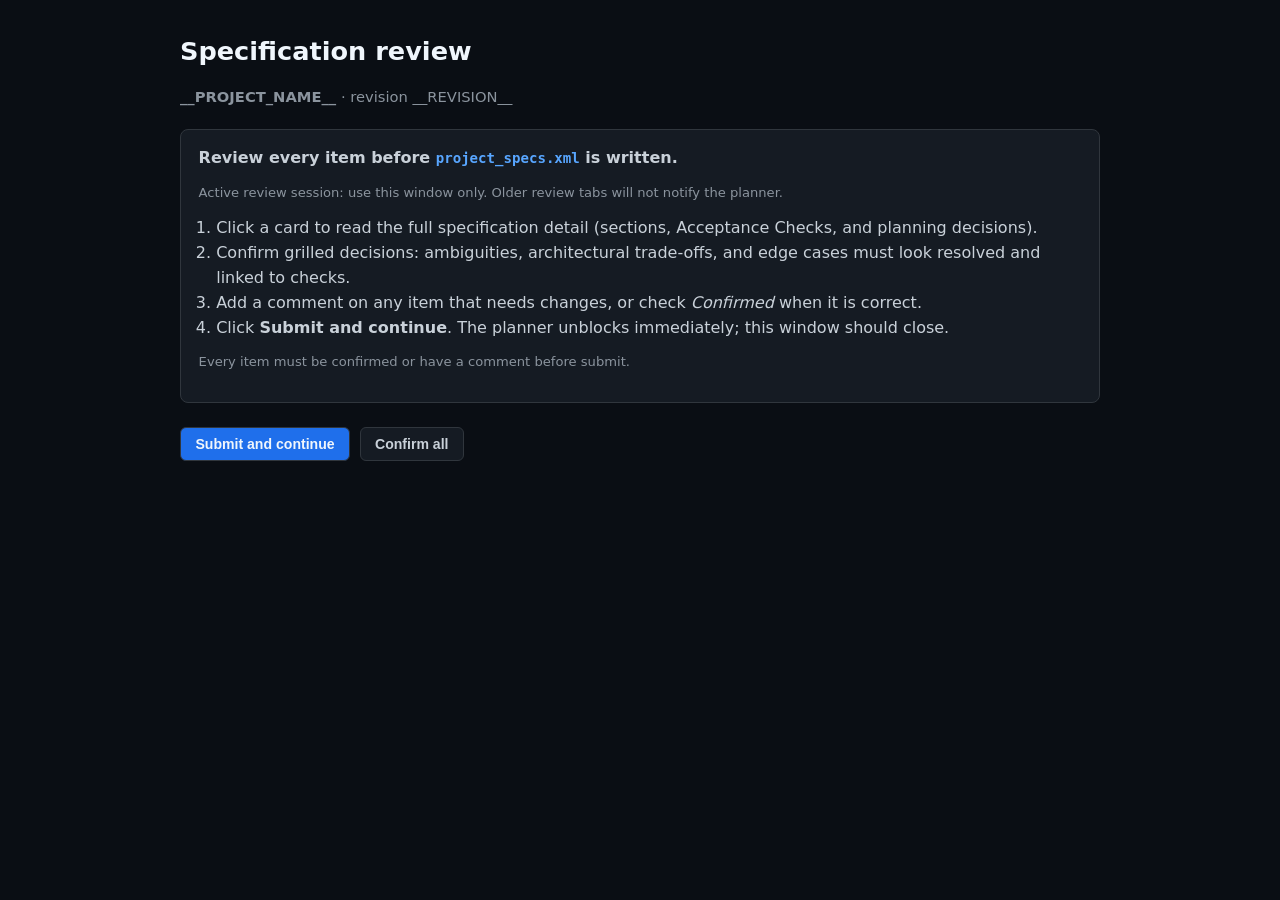
<file: skills/planner/assets/spec_review.html>
<!DOCTYPE html>
<html lang="en">
<head>
  <meta charset="UTF-8">
  <meta name="viewport" content="width=device-width, initial-scale=1.0">
  <title>Specification review — __PROJECT_NAME__</title>
  <style>
    :root {
      color-scheme: dark;
      --bg: #0a0e14;
      --panel: #151b23;
      --line: #30363d;
      --text: #c9d1d9;
      --muted: #8b949e;
      --white: #f0f6fc;
      --blue: #58a6ff;
      --green: #3fb950;
      --amber: #e5c07b;
      --purple: #a371f7;
    }
    * { box-sizing: border-box; }
    body {
      margin: 0;
      font-family: ui-sans-serif, system-ui, -apple-system, Segoe UI, sans-serif;
      background: var(--bg);
      color: var(--text);
      line-height: 1.55;
    }
    .wrap { max-width: 960px; margin: 0 auto; padding: 2rem 1.25rem 4rem; }
    h1 { color: var(--white); font-size: 1.6rem; margin: 0 0 .35rem; }
    .meta { color: var(--muted); margin-bottom: 1.25rem; font-size: .92rem; }
    .instructions {
      background: var(--panel);
      border: 1px solid var(--line);
      border-radius: 8px;
      padding: 1rem 1.1rem;
      margin-bottom: 1.5rem;
    }
    .instructions ol { margin: .5rem 0 0 1.1rem; padding: 0; }
    .instructions code { color: var(--blue); font-size: .88rem; }
    .toolbar {
      display: flex;
      flex-wrap: wrap;
      gap: .6rem;
      align-items: center;
      margin-bottom: 1rem;
    }
    .btn {
      border: 1px solid var(--line);
      background: #1f6feb;
      color: var(--white);
      border-radius: 6px;
      padding: .5rem .9rem;
      font-size: .88rem;
      font-weight: 600;
      cursor: pointer;
    }
    .btn.secondary { background: var(--panel); color: var(--text); }
    .btn:hover { filter: brightness(1.08); }
    .btn:disabled { opacity: .55; cursor: not-allowed; filter: none; }
    .summary { color: var(--muted); font-size: .9rem; }
    .cards { display: grid; gap: .85rem; }
    .card {
      border: 1px solid var(--line);
      background: var(--panel);
      border-radius: 8px;
      overflow: hidden;
    }
    .card.confirmed { border-color: #238636; }
    .card.has-comment { border-color: #9e6a03; }
    .card-head {
      display: flex;
      gap: .75rem;
      align-items: flex-start;
      padding: .9rem 1rem;
      cursor: pointer;
    }
    .card-head:hover { background: #1c2430; }
    .card-body {
      display: none;
      padding: 0 1rem 1rem;
      border-top: 1px solid var(--line);
    }
    .card.open .card-body { display: block; }
    .kind {
      font-size: .68rem;
      text-transform: uppercase;
      letter-spacing: .08em;
      font-weight: 700;
      padding: .2rem .45rem;
      border-radius: 999px;
      border: 1px solid var(--line);
      color: var(--muted);
      white-space: nowrap;
    }
    .kind.acceptance_check { color: var(--green); border-color: #238636; }
    .kind.feature_area { color: var(--purple); border-color: #6e40c9; }
    .kind.section { color: var(--blue); border-color: #388bfd; }
    .title { color: var(--white); font-weight: 650; flex: 1; }
    .summary-line { color: var(--muted); font-size: .9rem; margin-top: .15rem; }
    .detail {
      white-space: pre-wrap;
      font-family: ui-monospace, SFMono-Regular, Menlo, monospace;
      font-size: .82rem;
      background: #0d1117;
      border: 1px solid var(--line);
      border-radius: 6px;
      padding: .75rem;
      margin: .75rem 0;
      max-height: 320px;
      overflow: auto;
    }
    label { display: block; font-size: .85rem; color: var(--muted); margin-bottom: .35rem; }
    textarea {
      width: 100%;
      min-height: 72px;
      resize: vertical;
      border-radius: 6px;
      border: 1px solid var(--line);
      background: #0d1117;
      color: var(--text);
      padding: .55rem .65rem;
      font: inherit;
    }
    textarea:focus { outline: 2px solid #388bfd; outline-offset: 1px; }
    .confirm-row {
      display: flex;
      align-items: center;
      gap: .5rem;
      margin-top: .65rem;
      color: var(--white);
      font-size: .9rem;
    }
    .path-box {
      margin-top: .75rem;
      font-size: .82rem;
      color: var(--muted);
      word-break: break-all;
    }
  </style>
</head>
<body>
  <div class="wrap">
    <h1>Specification review</h1>
    <p class="meta"><strong>__PROJECT_NAME__</strong> · revision __REVISION__</p>
    <div class="instructions">
      <strong>Review every item before <code>project_specs.xml</code> is written.</strong>
      <p class="path-box" id="session-url">Active review session: use this window only. Older review tabs will not notify the planner.</p>
      <ol>
        <li>Click a card to read the full specification detail (sections, Acceptance Checks, and planning decisions).</li>
        <li>Confirm grilled decisions: ambiguities, architectural trade-offs, and edge cases must look resolved and linked to checks.</li>
        <li>Add a comment on any item that needs changes, or check <em>Confirmed</em> when it is correct.</li>
        <li>Click <strong>Submit and continue</strong>. The planner unblocks immediately; this window should close.</li>
      </ol>
      <p class="path-box" id="submit-help">Every item must be confirmed or have a comment before submit.</p>
    </div>
    <div class="toolbar">
      <button class="btn" id="submit-btn" type="button" onclick="submitFeedback()">Submit and continue</button>
      <button class="btn secondary" type="button" onclick="confirmAll()">Confirm all</button>
      <span class="summary" id="summary"></span>
    </div>
    <div class="cards" id="cards"></div>
  </div>
  <script>
    const REVISION = __REVISION__;
    const ITEMS = __ITEMS_DATA__;
    const INITIAL_FEEDBACK = __INITIAL_FEEDBACK__;
    const FEEDBACK_PATH = __FEEDBACK_PATH__;
    const REVIEW_ORIGIN = __REVIEW_ORIGIN__;
    const REVIEW_TOKEN = __REVIEW_TOKEN__;
    const storageKey = `harness-spec-review:${FEEDBACK_PATH}:${REVISION}`;

    let feedbackById = {};
    const openIds = new Set();
    for (const row of INITIAL_FEEDBACK) feedbackById[row.id] = { ...row };
    try {
      const saved = JSON.parse(localStorage.getItem(storageKey) || 'null');
      if (saved && saved.revision === REVISION && Array.isArray(saved.items)) {
        for (const row of saved.items) feedbackById[row.id] = { ...row };
      }
    } catch {}

    function rowFor(id) {
      if (!feedbackById[id]) feedbackById[id] = { id, confirmed: false, comment: '' };
      return feedbackById[id];
    }

    function escapeHtml(text) {
      return String(text)
        .replaceAll('&', '&amp;')
        .replaceAll('<', '&lt;')
        .replaceAll('>', '&gt;')
        .replaceAll('"', '&quot;');
    }

    function statusLabel(row) {
      const comment = String(row.comment || '').trim();
      if (row.confirmed) return 'confirmed';
      if (comment) return 'comment';
      return 'pending';
    }

    function paintCardChrome(card, row) {
      const comment = String(row.comment || '').trim();
      card.classList.toggle('confirmed', Boolean(row.confirmed));
      card.classList.toggle('has-comment', Boolean(comment) && !row.confirmed);
      const status = card.querySelector('[data-status]');
      if (status) status.textContent = statusLabel(row);
      const checkbox = card.querySelector('input[type="checkbox"]');
      if (checkbox && checkbox.checked !== Boolean(row.confirmed)) checkbox.checked = Boolean(row.confirmed);
      const textarea = card.querySelector('textarea');
      if (textarea && textarea.value !== String(row.comment || '')) {
        const start = textarea.selectionStart;
        const end = textarea.selectionEnd;
        textarea.value = row.comment || '';
        if (document.activeElement === textarea) {
          try { textarea.setSelectionRange(start, end); } catch {}
        }
      }
    }

    function render() {
      const root = document.getElementById('cards');
      const activeId = document.activeElement?.dataset?.itemId || null;
      const selection = activeId && document.activeElement?.tagName === 'TEXTAREA'
        ? { start: document.activeElement.selectionStart, end: document.activeElement.selectionEnd }
        : null;
      root.innerHTML = '';
      for (const item of ITEMS) {
        const row = rowFor(item.id);
        const comment = String(row.comment || '').trim();
        const card = document.createElement('article');
        card.dataset.id = item.id;
        card.className = 'card' + (row.confirmed ? ' confirmed' : '') + (comment && !row.confirmed ? ' has-comment' : '');
        if (openIds.has(item.id)) card.classList.add('open');
        const head = document.createElement('div');
        head.className = 'card-head';
        head.addEventListener('click', () => {
          const willOpen = !card.classList.contains('open');
          card.classList.toggle('open', willOpen);
          if (willOpen) openIds.add(item.id);
          else openIds.delete(item.id);
        });
        head.innerHTML = `
          <span class="kind ${escapeHtml(item.kind || 'section')}">${escapeHtml(item.kind || 'section')}</span>
          <div style="flex:1">
            <div class="title">${escapeHtml(item.title || item.id)}</div>
            ${item.summary ? `<div class="summary-line">${escapeHtml(item.summary)}</div>` : ''}
          </div>
          <span class="kind" data-status>${statusLabel(row)}</span>`;
        const body = document.createElement('div');
        body.className = 'card-body';
        const detail = document.createElement('div');
        detail.className = 'detail';
        detail.textContent = item.body || item.summary || '';
        body.appendChild(detail);
        if (item.meta && Object.keys(item.meta).length) {
          const meta = document.createElement('div');
          meta.className = 'detail';
          meta.textContent = JSON.stringify(item.meta, null, 2);
          body.appendChild(meta);
        }
        const label = document.createElement('label');
        label.textContent = 'Comment (planner will revise this item)';
        const textarea = document.createElement('textarea');
        textarea.dataset.itemId = item.id;
        textarea.value = row.comment || '';
        textarea.addEventListener('input', () => updateComment(item.id, textarea.value));
        const confirmLabel = document.createElement('label');
        confirmLabel.className = 'confirm-row';
        const checkbox = document.createElement('input');
        checkbox.type = 'checkbox';
        checkbox.dataset.itemId = item.id;
        checkbox.checked = Boolean(row.confirmed);
        checkbox.addEventListener('change', () => updateConfirmed(item.id, checkbox.checked));
        confirmLabel.appendChild(checkbox);
        confirmLabel.appendChild(document.createTextNode(' Confirmed - this item is correct'));
        body.appendChild(label);
        body.appendChild(textarea);
        body.appendChild(confirmLabel);
        card.appendChild(head);
        card.appendChild(body);
        root.appendChild(card);
      }
      if (activeId) {
        const focusEl = root.querySelector(`[data-item-id="${CSS.escape(activeId)}"]`);
        if (focusEl) {
          focusEl.focus();
          if (selection && focusEl.tagName === 'TEXTAREA') {
            try { focusEl.setSelectionRange(selection.start, selection.end); } catch {}
          }
        }
      }
      updateSummary();
      persist();
    }

    function updateComment(id, value) {
      const row = rowFor(id);
      row.comment = value;
      if (value.trim()) row.confirmed = false;
      openIds.add(id);
      const card = document.querySelector(`article[data-id="${CSS.escape(id)}"]`);
      if (card) {
        card.classList.add('open');
        paintCardChrome(card, row);
      }
      updateSummary();
      persist();
    }

    function updateConfirmed(id, value) {
      const row = rowFor(id);
      row.confirmed = value;
      if (value) row.comment = '';
      openIds.add(id);
      const card = document.querySelector(`article[data-id="${CSS.escape(id)}"]`);
      if (card) {
        card.classList.add('open');
        const textarea = card.querySelector('textarea');
        if (textarea && value) textarea.value = '';
        paintCardChrome(card, row);
      }
      updateSummary();
      persist();
    }

    function confirmAll() {
      for (const item of ITEMS) {
        const row = rowFor(item.id);
        row.confirmed = true;
        row.comment = '';
      }
      render();
    }

    function pendingIds() {
      return ITEMS.filter((item) => {
        const row = rowFor(item.id);
        const comment = String(row.comment || '').trim();
        return !row.confirmed && !comment;
      }).map((item) => item.id);
    }

    function updateSummary() {
      const confirmed = ITEMS.filter((item) => rowFor(item.id).confirmed).length;
      const comments = ITEMS.filter((item) => String(rowFor(item.id).comment || '').trim()).length;
      const pending = pendingIds();
      document.getElementById('summary').textContent =
        `${confirmed}/${ITEMS.length} confirmed` +
        (comments ? ` · ${comments} with comments` : '') +
        (pending.length ? ` · ${pending.length} pending` : '');
      const btn = document.getElementById('submit-btn');
      if (btn) btn.disabled = pending.length > 0;
      const help = document.getElementById('submit-help');
      if (help) {
        help.textContent = pending.length
          ? `Pending before submit: ${pending.join(', ')}`
          : (REVIEW_ORIGIN
            ? 'Ready. Submit and continue writes feedback and closes this page for the planner.'
            : 'Ready. Open this review via `spec-review.mjs open` so Submit can reach the planner.');
      }
    }

    function persist() {
      const payload = {
        revision: REVISION,
        exported_at: new Date().toISOString(),
        items: ITEMS.map((item) => {
          const row = rowFor(item.id);
          return { id: item.id, confirmed: Boolean(row.confirmed), comment: String(row.comment || '') };
        }),
      };
      localStorage.setItem(storageKey, JSON.stringify(payload));
      return payload;
    }

    async function submitFeedback() {
      const pending = pendingIds();
      if (pending.length) {
        alert(`Confirm or comment every item first.\nPending: ${pending.join(', ')}`);
        return;
      }
      if (!REVIEW_ORIGIN) {
        alert('This page was opened as a static file. Run `spec-review.mjs open <project>` so Submit can notify the planner.');
        return;
      }
      const btn = document.getElementById('submit-btn');
      if (btn) {
        btn.disabled = true;
        btn.textContent = 'Submitting...';
      }
      try {
        const payload = persist();
        const res = await fetch(`${REVIEW_ORIGIN}/feedback`, {
          method: 'POST',
          headers: { 'content-type': 'application/json', 'x-harness-review-token': REVIEW_TOKEN },
          body: JSON.stringify(payload),
        });
        const body = await res.json().catch(() => ({}));
        if (!res.ok || !body.ok) {
          throw new Error(body.error || `submit failed (${res.status})`);
        }
        localStorage.removeItem(storageKey);
        try {
          const ch = new BroadcastChannel('harness-spec-review');
          ch.postMessage({ type: 'submitted', origin: REVIEW_ORIGIN, exitCode: body.exitCode });
          ch.close();
        } catch {}
        document.body.innerHTML = '<div class="wrap"><h1>Submitted to planner</h1><p class="meta">The planner session is continuing. This window should close now.</p><p class="path-box">If it stays open, close this window manually. Do not reuse older review tabs.</p></div>';
        // App windows opened with chromium --app=... honor close(); plain tabs often ignore it.
        window.close();
        setTimeout(() => window.close(), 100);
        setTimeout(() => window.close(), 500);
      } catch (error) {
        if (btn) {
          btn.disabled = false;
          btn.textContent = 'Submit and continue';
        }
        updateSummary();
        alert(`Could not submit feedback:\n${error.message || error}`);
      }
    }

    if (REVIEW_ORIGIN) {
      const session = document.getElementById('session-url');
      if (session) session.textContent = `Active review session: ${REVIEW_ORIGIN} (this window only)`;
      document.title = `Spec review · ${REVIEW_ORIGIN}`;
    }

    render();

__E2E_AUTOMATION__
  </script>
</body>
</html>
</file>
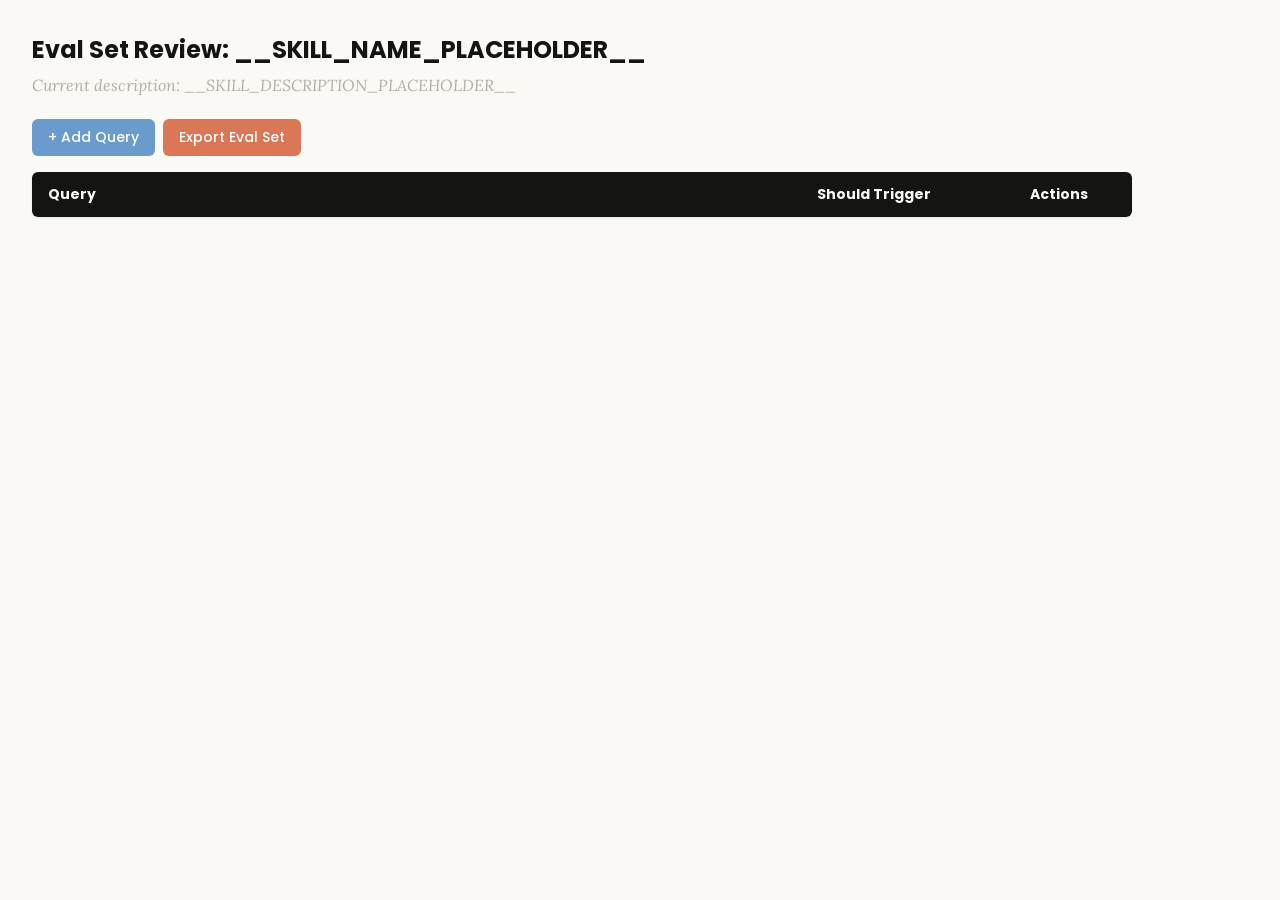
<file: skills/skill-creator/assets/eval_review.html>
<!DOCTYPE html>
<html lang="en">
<head>
  <meta charset="UTF-8">
  <meta name="viewport" content="width=device-width, initial-scale=1.0">
  <title>Eval Set Review - __SKILL_NAME_PLACEHOLDER__</title>
  <link rel="preconnect" href="https://fonts.googleapis.com">
  <link rel="preconnect" href="https://fonts.gstatic.com" crossorigin>
  <link href="https://fonts.googleapis.com/css2?family=Poppins:wght@500;600&family=Lora:wght@400;500&display=swap" rel="stylesheet">
  <style>
    * { box-sizing: border-box; margin: 0; padding: 0; }
    body { font-family: 'Lora', Georgia, serif; background: #faf9f5; padding: 2rem; color: #141413; }
    h1 { font-family: 'Poppins', sans-serif; margin-bottom: 0.5rem; font-size: 1.5rem; }
    .description { color: #b0aea5; margin-bottom: 1.5rem; font-style: italic; max-width: 900px; }
    .controls { margin-bottom: 1rem; display: flex; gap: 0.5rem; }
    .btn { font-family: 'Poppins', sans-serif; padding: 0.5rem 1rem; border: none; border-radius: 6px; cursor: pointer; font-size: 0.875rem; font-weight: 500; }
    .btn-add { background: #6a9bcc; color: white; }
    .btn-add:hover { background: #5889b8; }
    .btn-export { background: #d97757; color: white; }
    .btn-export:hover { background: #c4613f; }
    table { width: 100%; max-width: 1100px; border-collapse: collapse; background: white; border-radius: 6px; overflow: hidden; box-shadow: 0 1px 3px rgba(0,0,0,0.08); }
    th { font-family: 'Poppins', sans-serif; background: #141413; color: #faf9f5; padding: 0.75rem 1rem; text-align: left; font-size: 0.875rem; }
    td { padding: 0.75rem 1rem; border-bottom: 1px solid #e8e6dc; vertical-align: top; }
    tr:nth-child(even) td { background: #faf9f5; }
    tr:hover td { background: #f3f1ea; }
    .section-header td { background: #e8e6dc; font-family: 'Poppins', sans-serif; font-weight: 500; font-size: 0.8rem; color: #141413; text-transform: uppercase; letter-spacing: 0.05em; }
    .query-input { width: 100%; padding: 0.4rem; border: 1px solid #e8e6dc; border-radius: 4px; font-size: 0.875rem; font-family: 'Lora', Georgia, serif; resize: vertical; min-height: 60px; }
    .query-input:focus { outline: none; border-color: #d97757; box-shadow: 0 0 0 2px rgba(217,119,87,0.15); }
    .toggle { position: relative; display: inline-block; width: 44px; height: 24px; }
    .toggle input { opacity: 0; width: 0; height: 0; }
    .toggle .slider { position: absolute; inset: 0; background: #b0aea5; border-radius: 24px; cursor: pointer; transition: 0.2s; }
    .toggle .slider::before { content: ""; position: absolute; width: 18px; height: 18px; left: 3px; bottom: 3px; background: white; border-radius: 50%; transition: 0.2s; }
    .toggle input:checked + .slider { background: #d97757; }
    .toggle input:checked + .slider::before { transform: translateX(20px); }
    .btn-delete { background: #c44; color: white; padding: 0.3rem 0.6rem; border: none; border-radius: 4px; cursor: pointer; font-size: 0.75rem; font-family: 'Poppins', sans-serif; }
    .btn-delete:hover { background: #a33; }
    .summary { margin-top: 1rem; color: #b0aea5; font-size: 0.875rem; }
  </style>
</head>
<body>
  <h1>Eval Set Review: <span id="skill-name">__SKILL_NAME_PLACEHOLDER__</span></h1>
  <p class="description">Current description: <span id="skill-desc">__SKILL_DESCRIPTION_PLACEHOLDER__</span></p>
  <div class="controls">
    <button class="btn btn-add" onclick="addRow()">+ Add Query</button>
    <button class="btn btn-export" onclick="exportEvalSet()">Export Eval Set</button>
  </div>
  <table>
    <thead>
      <tr>
        <th style="width:65%">Query</th>
        <th style="width:18%">Should Trigger</th>
        <th style="width:10%">Actions</th>
      </tr>
    </thead>
    <tbody id="eval-body"></tbody>
  </table>
  <p class="summary" id="summary"></p>
  <script>
    const EVAL_DATA = __EVAL_DATA_PLACEHOLDER__;
    let evalItems = [...EVAL_DATA];
    function render() {
      const tbody = document.getElementById('eval-body');
      tbody.innerHTML = '';
      const sorted = evalItems.map((item, origIdx) => ({ ...item, origIdx })).sort((a, b) => (b.should_trigger ? 1 : 0) - (a.should_trigger ? 1 : 0));
      let lastGroup = null;
      sorted.forEach(item => {
        const group = item.should_trigger ? 'trigger' : 'no-trigger';
        if (group !== lastGroup) {
          const headerRow = document.createElement('tr');
          headerRow.className = 'section-header';
          headerRow.innerHTML = `<td colspan="3">${item.should_trigger ? 'Should Trigger' : 'Should NOT Trigger'}</td>`;
          tbody.appendChild(headerRow);
          lastGroup = group;
        }
        const idx = item.origIdx;
        const tr = document.createElement('tr');
        tr.innerHTML = `<td><textarea class="query-input" onchange="updateQuery(${idx}, this.value)">${escapeHtml(item.query)}</textarea></td><td><label class="toggle"><input type="checkbox" ${item.should_trigger ? 'checked' : ''} onchange="updateTrigger(${idx}, this.checked)"><span class="slider"></span></label><span style="margin-left:8px;font-size:0.8rem;color:#b0aea5">${item.should_trigger ? 'Yes' : 'No'}</span></td><td><button class="btn-delete" onclick="deleteRow(${idx})">Delete</button></td>`;
        tbody.appendChild(tr);
      });
      updateSummary();
    }
    function escapeHtml(text) { const div = document.createElement('div'); div.textContent = text; return div.innerHTML; }
    function updateQuery(idx, value) { evalItems[idx].query = value; updateSummary(); }
    function updateTrigger(idx, value) { evalItems[idx].should_trigger = value; render(); }
    function deleteRow(idx) { evalItems.splice(idx, 1); render(); }
    function addRow() { evalItems.push({ query: '', should_trigger: true }); render(); const inputs = document.querySelectorAll('.query-input'); inputs[inputs.length - 1].focus(); }
    function updateSummary() { const trigger = evalItems.filter(i => i.should_trigger).length; const noTrigger = evalItems.filter(i => !i.should_trigger).length; document.getElementById('summary').textContent = `${evalItems.length} queries total: ${trigger} should trigger, ${noTrigger} should not trigger`; }
    function exportEvalSet() { const valid = evalItems.filter(i => i.query.trim() !== ''); const data = valid.map(i => ({ query: i.query.trim(), should_trigger: i.should_trigger })); const blob = new Blob([JSON.stringify(data, null, 2)], { type: 'application/json' }); const url = URL.createObjectURL(blob); const a = document.createElement('a'); a.href = url; a.download = 'eval_set.json'; document.body.appendChild(a); a.click(); document.body.removeChild(a); URL.revokeObjectURL(url); }
    render();
  </script>
</body>
</html>
</file>
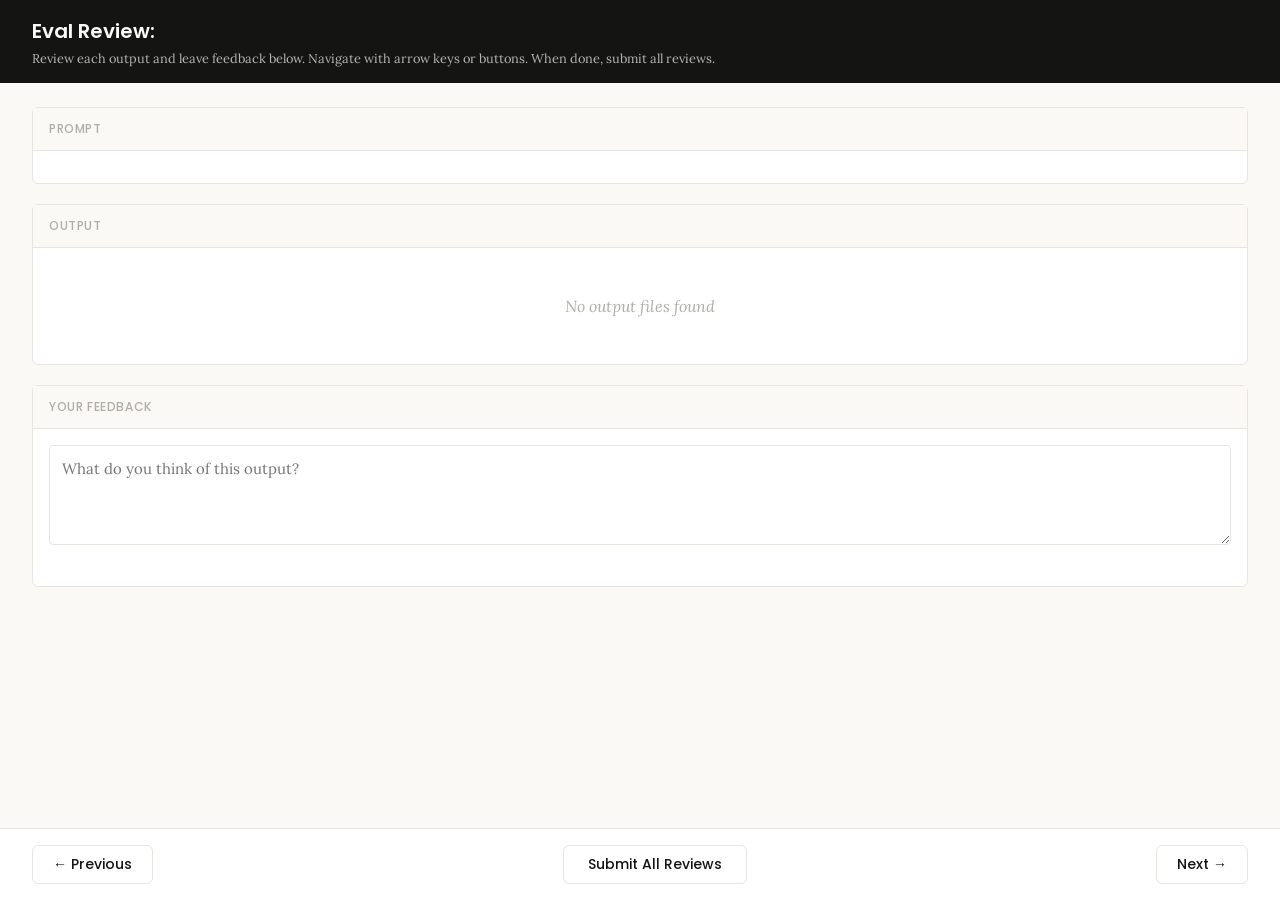
<file: skills/skill-creator/eval-viewer/viewer.html>
<!DOCTYPE html>
<html lang="en">
<head>
  <meta charset="UTF-8">
  <meta name="viewport" content="width=device-width, initial-scale=1.0">
  <title>Eval Review</title>
  <link rel="preconnect" href="https://fonts.googleapis.com">
  <link rel="preconnect" href="https://fonts.gstatic.com" crossorigin>
  <link href="https://fonts.googleapis.com/css2?family=Poppins:wght@500;600&family=Lora:wght@400;500&display=swap" rel="stylesheet">
  <script src="https://cdn.sheetjs.com/xlsx-0.20.3/package/dist/xlsx.full.min.js" integrity="sha384-EnyY0/GSHQGSxSgMwaIPzSESbqoOLSexfnSMN2AP+39Ckmn92stwABZynq1JyzdT" crossorigin="anonymous"></script>
  <style>
    :root { --bg: #faf9f5; --surface: #ffffff; --border: #e8e6dc; --text: #141413; --text-muted: #b0aea5; --accent: #d97757; --accent-hover: #c4613f; --green: #788c5d; --green-bg: #eef2e8; --red: #c44; --red-bg: #fceaea; --header-bg: #141413; --header-text: #faf9f5; --radius: 6px; }
    * { box-sizing: border-box; margin: 0; padding: 0; }
    body { font-family: 'Lora', Georgia, serif; background: var(--bg); color: var(--text); height: 100vh; display: flex; flex-direction: column; }
    .header { background: var(--header-bg); color: var(--header-text); padding: 1rem 2rem; display: flex; justify-content: space-between; align-items: center; flex-shrink: 0; }
    .header h1 { font-family: 'Poppins', sans-serif; font-size: 1.25rem; font-weight: 600; }
    .header .instructions { font-size: 0.8rem; opacity: 0.7; margin-top: 0.25rem; }
    .header .progress { font-size: 0.875rem; opacity: 0.8; text-align: right; }
    .main { flex: 1; overflow-y: auto; padding: 1.5rem 2rem; display: flex; flex-direction: column; gap: 1.25rem; }
    .section { background: var(--surface); border: 1px solid var(--border); border-radius: var(--radius); flex-shrink: 0; }
    .section-header { font-family: 'Poppins', sans-serif; padding: 0.75rem 1rem; font-size: 0.75rem; font-weight: 500; text-transform: uppercase; letter-spacing: 0.05em; color: var(--text-muted); border-bottom: 1px solid var(--border); background: var(--bg); }
    .section-body { padding: 1rem; }
    .config-badge { display: inline-block; padding: 0.2rem 0.625rem; border-radius: 9999px; font-family: 'Poppins', sans-serif; font-size: 0.6875rem; font-weight: 600; text-transform: uppercase; letter-spacing: 0.03em; margin-left: 0.75rem; vertical-align: middle; }
    .config-badge.config-primary { background: rgba(33, 150, 243, 0.12); color: #1976d2; }
    .config-badge.config-baseline { background: rgba(255, 193, 7, 0.15); color: #f57f17; }
    .prompt-text { white-space: pre-wrap; font-size: 0.9375rem; line-height: 1.6; }
    .output-file { border: 1px solid var(--border); border-radius: var(--radius); overflow: hidden; }
    .output-file + .output-file { margin-top: 1rem; }
    .output-file-header { padding: 0.5rem 0.75rem; font-size: 0.8rem; font-weight: 600; color: var(--text-muted); background: var(--bg); border-bottom: 1px solid var(--border); font-family: monospace; display: flex; justify-content: space-between; align-items: center; }
    .output-file-header .dl-btn { font-size: 0.7rem; color: var(--accent); text-decoration: none; cursor: pointer; font-family: sans-serif; font-weight: 500; opacity: 0.8; }
    .output-file-header .dl-btn:hover { opacity: 1; text-decoration: underline; }
    .output-file-content { padding: 0.75rem; overflow-x: auto; }
    .output-file-content pre { font-size: 0.8125rem; line-height: 1.5; white-space: pre-wrap; word-break: break-word; font-family: monospace; }
    .output-file-content img { max-width: 100%; height: auto; border-radius: 4px; }
    .output-file-content iframe { width: 100%; height: 600px; border: none; }
    .output-file-content table { border-collapse: collapse; font-size: 0.8125rem; width: 100%; }
    .output-file-content table td, .output-file-content table th { border: 1px solid var(--border); padding: 0.375rem 0.5rem; text-align: left; }
    .output-file-content table th { background: var(--bg); font-weight: 600; }
    .output-file-content .download-link { display: inline-flex; align-items: center; gap: 0.5rem; padding: 0.5rem 1rem; background: var(--bg); border: 1px solid var(--border); border-radius: 4px; color: var(--accent); text-decoration: none; font-size: 0.875rem; cursor: pointer; }
    .output-file-content .download-link:hover { background: var(--border); }
    .empty-state { color: var(--text-muted); font-style: italic; padding: 2rem; text-align: center; }
    .prev-feedback { background: var(--bg); border: 1px solid var(--border); border-radius: 4px; padding: 0.625rem 0.75rem; margin-top: 0.75rem; font-size: 0.8125rem; color: var(--text-muted); line-height: 1.5; }
    .prev-feedback-label { font-size: 0.7rem; font-weight: 600; text-transform: uppercase; letter-spacing: 0.04em; margin-bottom: 0.25rem; color: var(--text-muted); }
    .feedback-textarea { width: 100%; min-height: 100px; padding: 0.75rem; border: 1px solid var(--border); border-radius: 4px; font-family: inherit; font-size: 0.9375rem; line-height: 1.5; resize: vertical; color: var(--text); }
    .feedback-textarea:focus { outline: none; border-color: var(--accent); box-shadow: 0 0 0 3px rgba(37, 99, 235, 0.1); }
    .feedback-status { font-size: 0.75rem; color: var(--text-muted); margin-top: 0.5rem; min-height: 1.1em; }
    .grades-toggle { display: flex; align-items: center; cursor: pointer; user-select: none; }
    .grades-toggle:hover { color: var(--accent); }
    .grades-toggle .arrow { margin-right: 0.5rem; transition: transform 0.15s; font-size: 0.75rem; }
    .grades-toggle .arrow.open { transform: rotate(90deg); }
    .grades-content { display: none; margin-top: 0.75rem; }
    .grades-content.open { display: block; }
    .grades-summary { font-size: 0.875rem; margin-bottom: 0.75rem; display: flex; align-items: center; gap: 0.5rem; }
    .grade-badge { display: inline-block; padding: 0.125rem 0.5rem; border-radius: 9999px; font-size: 0.75rem; font-weight: 600; }
    .grade-pass { background: var(--green-bg); color: var(--green); }
    .grade-fail { background: var(--red-bg); color: var(--red); }
    .assertion-list { list-style: none; }
    .assertion-item { padding: 0.625rem 0; border-bottom: 1px solid var(--border); font-size: 0.8125rem; }
    .assertion-item:last-child { border-bottom: none; }
    .assertion-status { font-weight: 600; margin-right: 0.5rem; }
    .assertion-status.pass { color: var(--green); }
    .assertion-status.fail { color: var(--red); }
    .assertion-evidence { color: var(--text-muted); font-size: 0.75rem; margin-top: 0.25rem; padding-left: 1.5rem; }
    .view-tabs { display: flex; gap: 0; padding: 0 2rem; background: var(--bg); border-bottom: 1px solid var(--border); flex-shrink: 0; }
    .view-tab { font-family: 'Poppins', sans-serif; padding: 0.625rem 1.25rem; font-size: 0.8125rem; font-weight: 500; cursor: pointer; border: none; background: none; color: var(--text-muted); border-bottom: 2px solid transparent; transition: all 0.15s; }
    .view-tab:hover { color: var(--text); }
    .view-tab.active { color: var(--accent); border-bottom-color: var(--accent); }
    .view-panel { display: none; }
    .view-panel.active { display: flex; flex-direction: column; flex: 1; overflow: hidden; }
    .benchmark-view { padding: 1.5rem 2rem; overflow-y: auto; flex: 1; }
    .benchmark-table { border-collapse: collapse; background: var(--surface); border: 1px solid var(--border); border-radius: var(--radius); font-size: 0.8125rem; width: 100%; margin-bottom: 1.5rem; }
    .benchmark-table th, .benchmark-table td { padding: 0.625rem 0.75rem; text-align: left; border: 1px solid var(--border); }
    .benchmark-table th { font-family: 'Poppins', sans-serif; background: var(--header-bg); color: var(--header-text); font-weight: 500; font-size: 0.75rem; text-transform: uppercase; letter-spacing: 0.04em; }
    .benchmark-table tr:hover { background: var(--bg); }
    .benchmark-table tr.benchmark-row-with { background: rgba(33, 150, 243, 0.06); }
    .benchmark-table tr.benchmark-row-without { background: rgba(255, 193, 7, 0.06); }
    .benchmark-table tr.benchmark-row-with:hover { background: rgba(33, 150, 243, 0.12); }
    .benchmark-table tr.benchmark-row-without:hover { background: rgba(255, 193, 7, 0.12); }
    .benchmark-table tr.benchmark-row-avg { font-weight: 600; border-top: 2px solid var(--border); }
    .benchmark-table tr.benchmark-row-avg.benchmark-row-with { background: rgba(33, 150, 243, 0.12); }
    .benchmark-table tr.benchmark-row-avg.benchmark-row-without { background: rgba(255, 193, 7, 0.12); }
    .benchmark-delta-positive { color: var(--green); font-weight: 600; }
    .benchmark-delta-negative { color: var(--red); font-weight: 600; }
    .benchmark-notes { background: var(--surface); border: 1px solid var(--border); border-radius: var(--radius); padding: 1rem; }
    .benchmark-notes h3 { font-family: 'Poppins', sans-serif; font-size: 0.875rem; margin-bottom: 0.75rem; }
    .benchmark-notes ul { list-style: disc; padding-left: 1.25rem; }
    .benchmark-notes li { font-size: 0.8125rem; line-height: 1.6; margin-bottom: 0.375rem; }
    .benchmark-empty { color: var(--text-muted); font-style: italic; text-align: center; padding: 3rem; }
    .nav { display: flex; justify-content: space-between; align-items: center; padding: 1rem 2rem; border-top: 1px solid var(--border); background: var(--surface); flex-shrink: 0; }
    .nav-btn { font-family: 'Poppins', sans-serif; padding: 0.5rem 1.25rem; border: 1px solid var(--border); border-radius: var(--radius); background: var(--surface); cursor: pointer; font-size: 0.875rem; font-weight: 500; color: var(--text); transition: all 0.15s; }
    .nav-btn:hover:not(:disabled) { background: var(--bg); border-color: var(--text-muted); }
    .nav-btn:disabled { opacity: 0.4; cursor: not-allowed; }
    .done-btn { font-family: 'Poppins', sans-serif; padding: 0.5rem 1.5rem; border: 1px solid var(--border); border-radius: var(--radius); background: var(--surface); color: var(--text); cursor: pointer; font-size: 0.875rem; font-weight: 500; transition: all 0.15s; }
    .done-btn:hover { background: var(--bg); border-color: var(--text-muted); }
    .done-btn.ready { border: none; background: var(--accent); color: white; font-weight: 600; }
    .done-btn.ready:hover { background: var(--accent-hover); }
    .done-overlay { display: none; position: fixed; inset: 0; background: rgba(0,0,0,0.5); z-index: 100; justify-content: center; align-items: center; }
    .done-overlay.visible { display: flex; }
    .done-card { background: var(--surface); border-radius: 12px; padding: 2rem 3rem; text-align: center; box-shadow: 0 20px 60px rgba(0,0,0,0.3); max-width: 500px; }
    .done-card h2 { font-size: 1.5rem; margin-bottom: 0.5rem; }
    .done-card p { color: var(--text-muted); margin-bottom: 1.5rem; line-height: 1.5; }
    .done-card .btn-row { display: flex; gap: 0.5rem; justify-content: center; }
    .done-card button { padding: 0.5rem 1.25rem; border: 1px solid var(--border); border-radius: var(--radius); background: var(--surface); cursor: pointer; font-size: 0.875rem; }
    .done-card button:hover { background: var(--bg); }
    .toast { position: fixed; bottom: 5rem; left: 50%; transform: translateX(-50%); background: var(--header-bg); color: var(--header-text); padding: 0.625rem 1.25rem; border-radius: var(--radius); font-size: 0.875rem; opacity: 0; transition: opacity 0.3s; pointer-events: none; z-index: 200; }
    .toast.visible { opacity: 1; }
  </style>
</head>
<body>
  <div id="app" style="height:100vh;display:flex;flex-direction:column;">
    <div class="header">
      <div>
        <h1>Eval Review: <span id="skill-name"></span></h1>
        <div class="instructions">Review each output and leave feedback below. Navigate with arrow keys or buttons. When done, submit all reviews.</div>
      </div>
      <div class="progress" id="progress"></div>
    </div>
    <div class="view-tabs" id="view-tabs" style="display:none;">
      <button class="view-tab active" onclick="switchView('outputs')">Outputs</button>
      <button class="view-tab" onclick="switchView('benchmark')">Benchmark</button>
    </div>
    <div class="view-panel active" id="panel-outputs">
    <div class="main">
      <div class="section">
        <div class="section-header">Prompt <span class="config-badge" id="config-badge" style="display:none;"></span></div>
        <div class="section-body"><div class="prompt-text" id="prompt-text"></div></div>
      </div>
      <div class="section">
        <div class="section-header">Output</div>
        <div class="section-body" id="outputs-body"><div class="empty-state">No output files found</div></div>
      </div>
      <div class="section" id="prev-outputs-section" style="display:none;">
        <div class="section-header"><div class="grades-toggle" onclick="togglePrevOutputs()"><span class="arrow" id="prev-outputs-arrow">&#9654;</span> Previous Output</div></div>
        <div class="grades-content" id="prev-outputs-content"></div>
      </div>
      <div class="section" id="grades-section" style="display:none;">
        <div class="section-header"><div class="grades-toggle" onclick="toggleGrades()"><span class="arrow" id="grades-arrow">&#9654;</span> Formal Grades</div></div>
        <div class="grades-content" id="grades-content"></div>
      </div>
      <div class="section">
        <div class="section-header">Your Feedback</div>
        <div class="section-body">
          <textarea class="feedback-textarea" id="feedback" placeholder="What do you think of this output?"></textarea>
          <div class="feedback-status" id="feedback-status"></div>
          <div class="prev-feedback" id="prev-feedback" style="display:none;"><div class="prev-feedback-label">Previous feedback</div><div id="prev-feedback-text"></div></div>
        </div>
      </div>
    </div>
    <div class="nav" id="outputs-nav">
      <button class="nav-btn" id="prev-btn" onclick="navigate(-1)">&#8592; Previous</button>
      <button class="done-btn" id="done-btn" onclick="showDoneDialog()">Submit All Reviews</button>
      <button class="nav-btn" id="next-btn" onclick="navigate(1)">Next &#8594;</button>
    </div>
    </div>
    <div class="view-panel" id="panel-benchmark">
      <div class="benchmark-view" id="benchmark-content"><div class="benchmark-empty">No benchmark data available.</div></div>
    </div>
  </div>
  <div class="done-overlay" id="done-overlay">
    <div class="done-card">
      <h2>Review Complete</h2>
      <p>Your feedback has been saved.</p>
      <div class="btn-row"><button onclick="closeDoneDialog()">OK</button></div>
    </div>
  </div>
  <div class="toast" id="toast"></div>
  <script>
    /*__EMBEDDED_DATA__*/
    let feedbackMap = {};
    let currentIndex = 0;
    let visitedRuns = new Set();
    async function init() {
      const hasPrevious = Object.keys(EMBEDDED_DATA.previous_feedback || {}).length > 0 || Object.keys(EMBEDDED_DATA.previous_outputs || {}).length > 0;
      if (!hasPrevious) {
        try { const resp = await fetch("/api/feedback"); const data = await resp.json(); if (data.reviews) { for (const r of data.reviews) feedbackMap[r.run_id] = r.feedback; } } catch {}
      }
      document.getElementById("skill-name").textContent = EMBEDDED_DATA.skill_name;
      showRun(0);
      const textarea = document.getElementById("feedback");
      let saveTimeout = null;
      textarea.addEventListener("input", () => { clearTimeout(saveTimeout); document.getElementById("feedback-status").textContent = ""; saveTimeout = setTimeout(() => saveCurrentFeedback(), 800); });
    }
    function navigate(delta) { const newIndex = currentIndex + delta; if (newIndex >= 0 && newIndex < EMBEDDED_DATA.runs.length) { saveCurrentFeedback(); showRun(newIndex); } }
    function updateNavButtons() { document.getElementById("prev-btn").disabled = currentIndex === 0; document.getElementById("next-btn").disabled = currentIndex === EMBEDDED_DATA.runs.length - 1; }
    function showRun(index) {
      currentIndex = index; const run = EMBEDDED_DATA.runs[index];
      document.getElementById("progress").textContent = `${index + 1} of ${EMBEDDED_DATA.runs.length}`;
      document.getElementById("prompt-text").textContent = run.prompt;
      const badge = document.getElementById("config-badge");
      const configMatch = run.id.match(/(with_skill|without_skill|new_skill|old_skill)/);
      if (configMatch) { const config = configMatch[1]; const isBaseline = config === "without_skill" || config === "old_skill"; badge.textContent = config.replace(/_/g, " "); badge.className = "config-badge " + (isBaseline ? "config-baseline" : "config-primary"); badge.style.display = "inline-block"; } else { badge.style.display = "none"; }
      renderOutputs(run); renderPrevOutputs(run); renderGrades(run);
      const prevFb = (EMBEDDED_DATA.previous_feedback || {})[run.id];
      const prevEl = document.getElementById("prev-feedback");
      if (prevFb) { document.getElementById("prev-feedback-text").textContent = prevFb; prevEl.style.display = "block"; } else { prevEl.style.display = "none"; }
      document.getElementById("feedback").value = feedbackMap[run.id] || "";
      document.getElementById("feedback-status").textContent = "";
      updateNavButtons();
      visitedRuns.add(index);
      const doneBtn = document.getElementById("done-btn");
      if (visitedRuns.size >= EMBEDDED_DATA.runs.length) doneBtn.classList.add("ready");
      document.querySelector(".main").scrollTop = 0;
    }
    function renderOutputs(run) {
      const container = document.getElementById("outputs-body"); container.innerHTML = "";
      const outputs = run.outputs || [];
      if (outputs.length === 0) { container.innerHTML = '<div class="empty-state">No output files</div>'; return; }
      for (const file of outputs) {
        const fileDiv = document.createElement("div"); fileDiv.className = "output-file";
        const header = document.createElement("div"); header.className = "output-file-header";
        const nameSpan = document.createElement("span"); nameSpan.textContent = file.name; header.appendChild(nameSpan);
        const dlBtn = document.createElement("a"); dlBtn.className = "dl-btn"; dlBtn.textContent = "Download"; dlBtn.download = file.name; dlBtn.href = getDownloadUri(file); header.appendChild(dlBtn);
        fileDiv.appendChild(header);
        const content = document.createElement("div"); content.className = "output-file-content";
        if (file.type === "text") { const pre = document.createElement("pre"); pre.textContent = file.content; content.appendChild(pre); }
        else if (file.type === "image") { const img = document.createElement("img"); img.src = file.data_uri; img.alt = file.name; content.appendChild(img); }
        else if (file.type === "pdf") { const iframe = document.createElement("iframe"); iframe.src = file.data_uri; content.appendChild(iframe); }
        else if (file.type === "xlsx") { renderXlsx(content, file.data_b64); }
        else if (file.type === "binary") { const a = document.createElement("a"); a.className = "download-link"; a.href = file.data_uri; a.download = file.name; a.textContent = "Download " + file.name; content.appendChild(a); }
        else if (file.type === "error") { const pre = document.createElement("pre"); pre.textContent = file.content; pre.style.color = "var(--red)"; content.appendChild(pre); }
        fileDiv.appendChild(content); container.appendChild(fileDiv);
      }
    }
    function renderXlsx(container, b64Data) {
      try { const raw = Uint8Array.from(atob(b64Data), c => c.charCodeAt(0)); const wb = XLSX.read(raw, { type: "array" }); for (let i = 0; i < wb.SheetNames.length; i++) { const ws = wb.Sheets[wb.SheetNames[i]]; if (wb.SheetNames.length > 1) { const lbl = document.createElement("div"); lbl.style.cssText = "font-weight:600;font-size:0.8rem;color:#b0aea5;margin-top:0.5rem;margin-bottom:0.25rem;"; lbl.textContent = "Sheet: " + wb.SheetNames[i]; container.appendChild(lbl); } const htmlStr = XLSX.utils.sheet_to_html(ws, { editable: false }); const wrapper = document.createElement("div"); wrapper.innerHTML = htmlStr; container.appendChild(wrapper); } } catch (err) { container.textContent = "Error: " + err.message; }
    }
    function renderGrades(run) {
      const section = document.getElementById("grades-section"); const content = document.getElementById("grades-content");
      if (!run.grading) { section.style.display = "none"; return; }
      const grading = run.grading; section.style.display = "block"; content.classList.remove("open"); document.getElementById("grades-arrow").classList.remove("open");
      const summary = grading.summary || {}; const expectations = grading.expectations || [];
      let html = '<div style="padding:1rem;">';
      const pr = summary.pass_rate != null ? Math.round(summary.pass_rate * 100) + "%" : "?";
      const badgeClass = summary.pass_rate >= 0.8 ? "grade-pass" : summary.pass_rate >= 0.5 ? "" : "grade-fail";
      html += '<div class="grades-summary"><span class="grade-badge ' + badgeClass + '">' + pr + '</span><span>' + (summary.passed || 0) + ' passed, ' + (summary.failed || 0) + ' failed of ' + (summary.total || 0) + '</span></div>';
      html += '<ul class="assertion-list">';
      for (const exp of expectations) { const sc = exp.passed ? "pass" : "fail"; html += '<li class="assertion-item"><span class="assertion-status ' + sc + '">' + (exp.passed ? '\u2713' : '\u2717') + '</span><span>' + escapeHtml(exp.text) + '</span>' + (exp.evidence ? '<div class="assertion-evidence">' + escapeHtml(exp.evidence) + '</div>' : '') + '</li>'; }
      html += '</ul></div>'; content.innerHTML = html;
    }
    function toggleGrades() { const content = document.getElementById("grades-content"); const arrow = document.getElementById("grades-arrow"); content.classList.toggle("open"); arrow.classList.toggle("open"); }
    function renderPrevOutputs(run) {
      const section = document.getElementById("prev-outputs-section"); const content = document.getElementById("prev-outputs-content");
      const prevOutputs = (EMBEDDED_DATA.previous_outputs || {})[run.id];
      if (!prevOutputs || prevOutputs.length === 0) { section.style.display = "none"; return; }
      section.style.display = "block"; content.classList.remove("open"); document.getElementById("prev-outputs-arrow").classList.remove("open");
      content.innerHTML = ""; const wrapper = document.createElement("div"); wrapper.style.padding = "1rem";
      for (const file of prevOutputs) {
        const fileDiv = document.createElement("div"); fileDiv.className = "output-file";
        const header = document.createElement("div"); header.className = "output-file-header"; const ns = document.createElement("span"); ns.textContent = file.name; header.appendChild(ns);
        const dl = document.createElement("a"); dl.className = "dl-btn"; dl.textContent = "Download"; dl.download = file.name; dl.href = getDownloadUri(file); header.appendChild(dl); fileDiv.appendChild(header);
        const fc = document.createElement("div"); fc.className = "output-file-content";
        if (file.type === "text") { const pre = document.createElement("pre"); pre.textContent = file.content; fc.appendChild(pre); }
        else if (file.type === "image") { const img = document.createElement("img"); img.src = file.data_uri; img.alt = file.name; fc.appendChild(img); }
        else if (file.type === "pdf") { const iframe = document.createElement("iframe"); iframe.src = file.data_uri; fc.appendChild(iframe); }
        else if (file.type === "xlsx") { renderXlsx(fc, file.data_b64); }
        else if (file.type === "binary") { const a = document.createElement("a"); a.className = "download-link"; a.href = file.data_uri; a.download = file.name; a.textContent = "Download " + file.name; fc.appendChild(a); }
        fileDiv.appendChild(fc); wrapper.appendChild(fileDiv);
      }
      content.appendChild(wrapper);
    }
    function togglePrevOutputs() { const c = document.getElementById("prev-outputs-content"); const a = document.getElementById("prev-outputs-arrow"); c.classList.toggle("open"); a.classList.toggle("open"); }
    function saveCurrentFeedback() {
      const run = EMBEDDED_DATA.runs[currentIndex]; const text = document.getElementById("feedback").value;
      if (text.trim() === "") delete feedbackMap[run.id]; else feedbackMap[run.id] = text;
      const reviews = []; for (const [run_id, feedback] of Object.entries(feedbackMap)) { if (feedback.trim()) reviews.push({ run_id, feedback, timestamp: new Date().toISOString() }); }
      fetch("/api/feedback", { method: "POST", headers: { "Content-Type": "application/json" }, body: JSON.stringify({ reviews, status: "in_progress" }) }).then(() => { document.getElementById("feedback-status").textContent = "Saved"; }).catch(() => { document.getElementById("feedback-status").textContent = "Will download on submit"; });
    }
    function showDoneDialog() {
      const run = EMBEDDED_DATA.runs[currentIndex]; const text = document.getElementById("feedback").value;
      if (text.trim() === "") delete feedbackMap[run.id]; else feedbackMap[run.id] = text;
      const reviews = []; const ts = new Date().toISOString();
      for (const r of EMBEDDED_DATA.runs) reviews.push({ run_id: r.id, feedback: feedbackMap[r.id] || "", timestamp: ts });
      const payload = JSON.stringify({ reviews, status: "complete" }, null, 2);
      fetch("/api/feedback", { method: "POST", headers: { "Content-Type": "application/json" }, body: payload }).then(() => { document.getElementById("done-overlay").classList.add("visible"); }).catch(() => { const blob = new Blob([payload], { type: "application/json" }); const url = URL.createObjectURL(blob); const a = document.createElement("a"); a.href = url; a.download = "feedback.json"; a.click(); URL.revokeObjectURL(url); document.getElementById("done-overlay").classList.add("visible"); });
    }
    function closeDoneDialog() { saveCurrentFeedback(); document.getElementById("done-overlay").classList.remove("visible"); }
    document.addEventListener("keydown", (e) => { if (e.target.tagName === "TEXTAREA") return; if (e.key === "ArrowLeft" || e.key === "ArrowUp") { e.preventDefault(); navigate(-1); } if (e.key === "ArrowRight" || e.key === "ArrowDown") { e.preventDefault(); navigate(1); } });
    function getDownloadUri(file) { if (file.data_uri) return file.data_uri; if (file.data_b64) return "data:application/octet-stream;base64," + file.data_b64; if (file.type === "text") return "data:text/plain;charset=utf-8," + encodeURIComponent(file.content); return "#"; }
    function escapeHtml(text) { const div = document.createElement("div"); div.textContent = text; return div.innerHTML; }
    function switchView(view) { document.querySelectorAll(".view-tab").forEach(t => t.classList.remove("active")); document.querySelectorAll(".view-panel").forEach(p => p.classList.remove("active")); document.querySelector(`[onclick="switchView('${view}')"]`).classList.add("active"); document.getElementById("panel-" + view).classList.add("active"); }
    function renderBenchmark() {
      const data = EMBEDDED_DATA.benchmark; if (!data) return;
      document.getElementById("view-tabs").style.display = "flex";
      const container = document.getElementById("benchmark-content");
      const summary = data.run_summary || {}; const metadata = data.metadata || {}; const notes = data.notes || [];
      let html = '<h2 style="font-family:Poppins,sans-serif;margin-bottom:0.5rem;">Benchmark Results</h2><p style="color:var(--text-muted);font-size:0.875rem;margin-bottom:1.25rem;">';
      if (metadata.skill_name) html += "<strong>" + escapeHtml(metadata.skill_name) + "</strong> &mdash; ";
      if (metadata.timestamp) html += metadata.timestamp + " &mdash; ";
      if (metadata.evals_run) html += "Evals: " + metadata.evals_run.join(", ") + " &mdash; ";
      html += (metadata.runs_per_configuration || "?") + " runs per configuration</p>";
      html += '<table class="benchmark-table">';
      function fmtStat(stat, pct) { if (!stat) return "\u2014"; const suffix = pct ? "%" : ""; const m = pct ? (stat.mean * 100).toFixed(0) : stat.mean.toFixed(1); const s = pct ? (stat.stddev * 100).toFixed(0) : stat.stddev.toFixed(1); return m + suffix + " \u00b1 " + s + suffix; }
      function deltaClass(val) { if (!val) return ""; const n = parseFloat(val); if (n > 0) return "benchmark-delta-positive"; if (n < 0) return "benchmark-delta-negative"; return ""; }
      const configs = Object.keys(summary).filter(k => k !== "delta");
      const configA = configs[0] || "config_a"; const configB = configs[1] || "config_b";
      const labelA = configA.replace(/_/g, " ").replace(/\b\w/g, c => c.toUpperCase());
      const labelB = configB.replace(/_/g, " ").replace(/\b\w/g, c => c.toUpperCase());
      const a = summary[configA] || {}; const b = summary[configB] || {}; const delta = summary.delta || {};
      html += "<thead><tr><th>Metric</th><th>" + escapeHtml(labelA) + "</th><th>" + escapeHtml(labelB) + "</th><th>Delta</th></tr></thead><tbody>";
      html += "<tr><td><strong>Pass Rate</strong></td><td>" + fmtStat(a.pass_rate, true) + "</td><td>" + fmtStat(b.pass_rate, true) + "</td><td class='" + deltaClass(delta.pass_rate) + "'>" + (delta.pass_rate || "\u2014") + "</td></tr>";
      if (a.time_seconds || b.time_seconds) html += "<tr><td><strong>Time (s)</strong></td><td>" + fmtStat(a.time_seconds, false) + "</td><td>" + fmtStat(b.time_seconds, false) + "</td><td class='" + deltaClass(delta.time_seconds) + "'>" + (delta.time_seconds ? delta.time_seconds + "s" : "\u2014") + "</td></tr>";
      if (a.tokens || b.tokens) html += "<tr><td><strong>Tokens</strong></td><td>" + fmtStat(a.tokens, false) + "</td><td>" + fmtStat(b.tokens, false) + "</td><td class='" + deltaClass(delta.tokens) + "'>" + (delta.tokens || "\u2014") + "</td></tr>";
      html += "</tbody></table>";
      const runs = data.runs || [];
      if (runs.length > 0) {
        const evalIds = [...new Set(runs.map(r => r.eval_id))].sort((a, b) => a - b);
        html += "<h3 style='font-family:Poppins,sans-serif;margin-bottom:0.75rem;'>Per-Eval Breakdown</h3>";
        const hasTime = runs.some(r => r.result && r.result.time_seconds != null);
        const hasErrors = runs.some(r => r.result && r.result.errors > 0);
        for (const evalId of evalIds) {
          const evalRuns = runs.filter(r => r.eval_id === evalId);
          const evalName = evalRuns[0] && evalRuns[0].eval_name ? evalRuns[0].eval_name : "Eval " + evalId;
          html += "<h4 style='font-family:Poppins,sans-serif;margin:1rem 0 0.5rem;'>" + escapeHtml(evalName) + "</h4>";
          html += '<table class="benchmark-table"><thead><tr><th>Config</th><th>Run</th><th>Pass Rate</th>' + (hasTime ? "<th>Time (s)</th>" : "") + (hasErrors ? "<th>Errors</th>" : "") + "</tr></thead><tbody>";
          const configGroups = [...new Set(evalRuns.map(r => r.configuration))];
          for (let ci = 0; ci < configGroups.length; ci++) {
            const config = configGroups[ci]; const configRuns = evalRuns.filter(r => r.configuration === config);
            const rowClass = ci === 0 ? "benchmark-row-with" : "benchmark-row-without";
            const configLabel = config.replace(/_/g, " ").replace(/\b\w/g, c => c.toUpperCase());
            for (const run of configRuns) { const r = run.result || {}; html += '<tr class="' + rowClass + '"><td>' + configLabel + '</td><td>' + run.run_number + '</td><td>' + ((r.pass_rate || 0) * 100).toFixed(0) + '% (' + (r.passed || 0) + '/' + (r.total || 0) + ')</td>' + (hasTime ? '<td>' + (r.time_seconds != null ? r.time_seconds.toFixed(1) : "\u2014") + '</td>' : "") + (hasErrors ? '<td>' + (r.errors || 0) + '</td>' : "") + '</tr>'; }
            const rates = configRuns.map(r => (r.result || {}).pass_rate || 0);
            const avgRate = rates.reduce((a, b) => a + b, 0) / rates.length;
            html += '<tr class="benchmark-row-avg ' + rowClass + '"><td>' + configLabel + '</td><td>Avg</td><td>' + (avgRate * 100).toFixed(0) + '%</td>' + (hasTime ? '<td>' + (configRuns.some(r => r.result && r.result.time_seconds != null) ? (configRuns.filter(r => r.result && r.result.time_seconds != null).reduce((a, r) => a + r.result.time_seconds, 0) / configRuns.filter(r => r.result && r.result.time_seconds != null).length).toFixed(1) : "\u2014") + '</td>' : "") + (hasErrors ? '<td></td>' : "") + '</tr>';
          }
          html += "</tbody></table>";
        }
      }
      if (notes.length > 0) { html += '<div class="benchmark-notes"><h3>Analysis Notes</h3><ul>'; for (const note of notes) html += "<li>" + escapeHtml(note) + "</li>"; html += "</ul></div>"; }
      container.innerHTML = html;
    }
    init(); renderBenchmark();
  </script>
</body>
</html>
</file>
